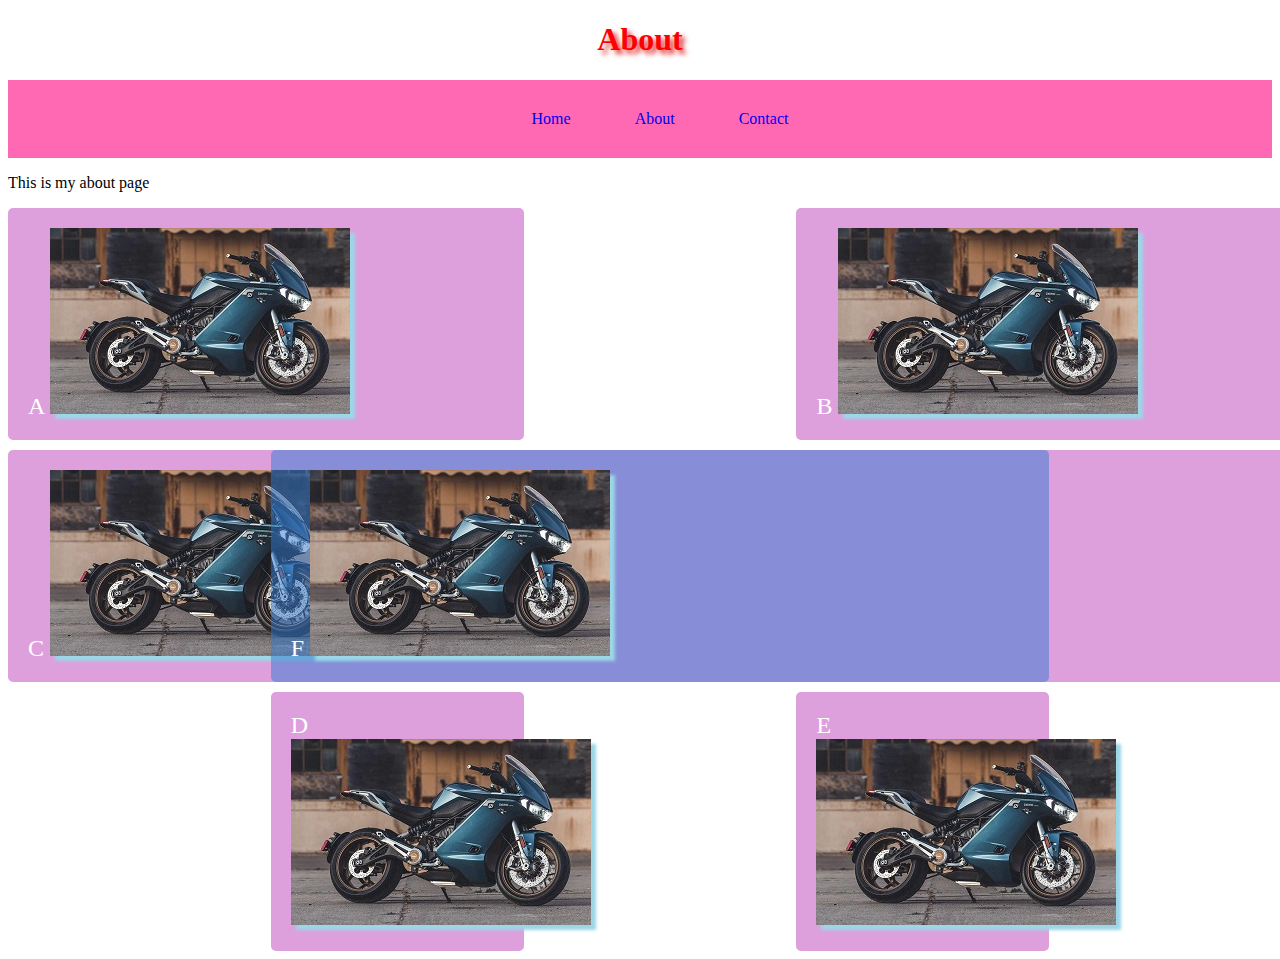
<file: about.html>
<!DOCTYPE html>
<html lang="en">
<head>
    <meta charset="UTF-8">
    <meta name="viewport" content="width=device-width, initial-scale=1.0">
    <title>My About Page</title>
    <link rel="stylesheet" href="style.css">
</head>
<body>
    <h1>About</h1>
    <header>
        <nav>
            <ul>
                <a href="index.html"><li>Home</li></a>
                <a href="about.html"><li>About</li></a>
                <a href="contact.html"><li>Contact</li></a>
            </ul>
        </nav>
            </header>
    <p>This is my about page</p>
    <div class="wrapper">
        <div class="Box a">A <img src="moto.jpg" alt="moto"></div>
        <div class="Box b">B <img src="moto.jpg" alt="moto"></div>
        <div class="Box c">C <img src="moto.jpg" alt="moto"></div>
        <div class="Box d">D <img src="moto.jpg" alt="moto"></div>
        <div class="Box e">E <img src="moto.jpg" alt="moto"></div>
        <div class="Box f">F <img src="moto.jpg" alt="moto"></div>
    </div>

    
</body>
</html>
</file>
<file: style.css>
h1 {
    color: red;
    text-align: center;
    text-shadow: 4px 4px 5px rgb(226, 51, 51);
}
.title {
    color: rgb(206, 147, 37);
}
#italic {
    color: blue;
}

nav {
    background: hotpink;
    text-align: center;
}

a {
    text-decoration-line: none;
}

nav ul {
    list-style: none;
}

nav li {
    display: inline-block;
    padding: 30px;
}

.container {
    border: 5px dashed rgb(10, 190, 79);
    margin: 25px 10px;
    padding: 30px 5px 30px 5px; 
}

.box {
   
    height: 200px;
    width: 200px;
    background: blue;
    margin: 10px 10px;
    
}

@keyframes fadeMe {
    0% {opacity: 1;}
    100% {opacity: 0;}
}
#box1 {
    animation-name: fadeMe;
    animation-duration: 4s;
    animation-iteration-count: infinite;
    animation-timing-function: linear;
}

    @keyframes rotation {
     0% {transform: rotate(90deg);}   
     50% {transform: rotate(180deg);}
     100% {transform: rotate(360deg);}
    }
    
#box2{
    animation-name: rotation;
    animation-duration: 5s;
    animation-iteration-count: 4s;
    animation-timing-function: ease-in-out;
    border-radius: 10%;
    background-image: radial-gradient(circle, purple, orange, yellow, pink, purple);
}

@keyframes getBigger {
    0% {transform: scale(1);}
    50% {transform: scale(2);}
    100% {transform: scale(.5);}
}

#box3 {
    animation: getBigger 6s 8s ease-in;
    border-radius: 50%;
    background: purple;
}

@keyframes changeColors {
    0% {background-color: royalblue;}
    25% {background-color: rgb(65, 225, 118);}
    50% {background-color: salmon;}
    75% {background-color: silver;}
    100% {background-color: skyblue;}
}

#box6 {
    animation: changeColors 3s 2s forwards;
}

@keyframes moveBox {
    0% {left: 0px; top: 0px;}
    25% {left: 100px; top: 0px}
    50% {left: 100px; top: 200px;}
    75% {left: 0px; top: 200px;}
    100% {left: 0px; top: 0px;}
}

#box5 {
    position: relative;
    background: red;
    animation: moveBox 5s 3s;}

#box4 {
    top: 10px;
    left: 20px;
    position: relative;
}

html {
   background-image: radial-gradient(to right, blue, green, purple);

}

.motoImg{
    border-radius: 50%;
}

img {
    box-shadow: 5px 5px 3px rgb(156, 214, 231);
}
.flex {
    border: 3px solid black;
    display: flex;
    flex-wrap: wrap;
    justify-content: space-between; 
    flex-direction: column-reverse;  
}

form input, textarea, button {
display: block;
margin: 30px;
}

.nav-wrapper{
    background-color: aquamarine;
}

.contact-box {
    display: flex;
    justify-content: center;
}

.row {
    margin: 30px;
}

.input-field {
    margin: 20px;
}

.wrapper {
    display: grid;
    grid-gap: 10px;
    grid-template-columns: repeat(5, [col] 20% ) ;
    grid-template-rows: repeat(3, [row] auto  );
    background-color: #fff;
    color: #444;
  }

  .Box {
    background-color: plum;
    color: #fff;
    border-radius: 5px;
    padding: 20px;
    font-size: 150%;
    z-index:10;

  }

  .a {
    grid-column: col / span  2;
    grid-row: row ;
  }
  .b {
    grid-column: col 4 / span  2 ;
    grid-row: row ;
  }
  .c {
    grid-column: col / span 5;
    grid-row: row 2 ;
  }
  .d {
    grid-column: col 2 / span 1 ;
    grid-row: row 3 ;
  }

  .e {
    grid-column: col 4 / span  1;
    grid-row: row 3;
  }

  .f {
    grid-column: col 2 / span 3;
    grid-row: row 2  ;
    background-color: rgba(49,121,207, 0.5);
    z-index: 20;
  }
</file>
